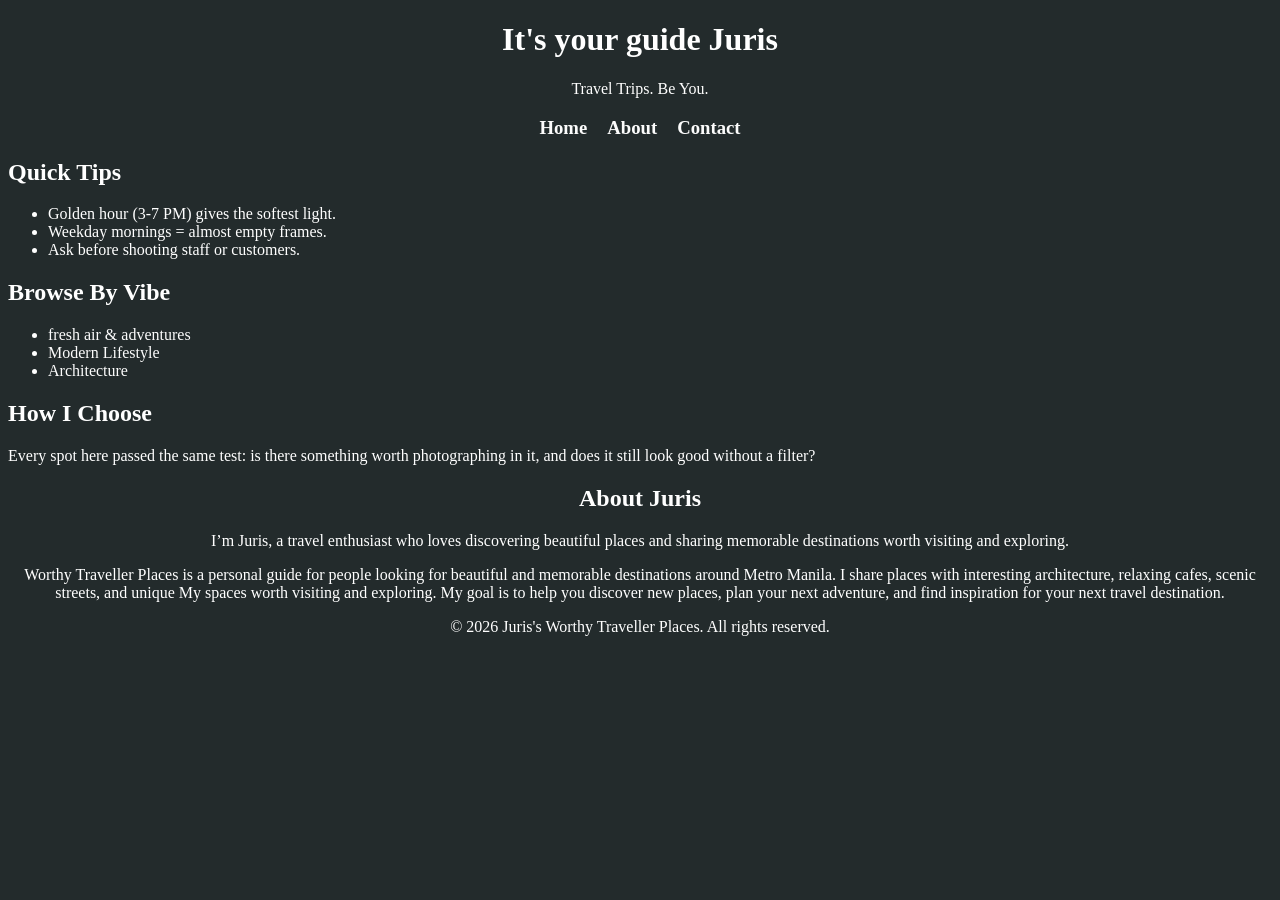
<file: about.html>
<!DOCTYPE html>

<html lang="en">

<head>
    <meta charset="UTF-8">
    <meta name="viewport" content="width=device-width, initial-scale=1.0">
    <title>About - Worthy Traveller Places</title>
        <style>
    a {
        color: #fcfcfc;
        text-decoration: none;
    }
</style>
   
</head>

<body style="background-color: rgb(35, 43, 44); color: white;">

<header>
    <h1 style="text-align: center;">It's your guide Juris</h1>
    <p style="text-align: center;">Travel Trips. Be You.</p>

    <h3><nav>
        <ul style="list-style-type: none; display: flex; justify-content: center; gap: 20px; padding: 0;">
            <li><a href="index.html">Home</a></li>
            <li><a href="about.html">About</a></li>
            <li><a href="contact.html">Contact</a></li>
        </ul>
    </nav></h3>
</header>

<aside>
        <h2>Quick Tips</h2>

        <ul>
            <li>Golden hour (3-7 PM) gives the softest light.</li>
            <li>Weekday mornings = almost empty frames.</li>
            <li>Ask before shooting staff or customers.</li>
        </ul>

        <h2>Browse By Vibe</h2>

        <ul>
            <li><a href="places/nachi-falls.html">fresh air &amp; adventures</a></li>
            <li><a href="places/new-york-city.html">Modern Lifestyle</a></li>
            <li><a href="places/paris.html">Architecture</a></li>
        </ul>

        <h2>How I Choose</h2>

        <p>
            Every spot here passed the same test: is there something worth
            photographing in it, and does it still look good without a filter?
        </p>
    </aside>


<main>

    <section>
        <h2 style="text-align: center;">About Juris</h2>

        <p style="text-align: center;">
            I’m Juris, a travel enthusiast who loves discovering beautiful places
            and sharing memorable destinations worth visiting and exploring.
        </p>

        <p style="text-align: center;">
            Worthy Traveller Places is a personal guide for people looking for beautiful
            and memorable destinations around Metro Manila. I share places with
            interesting architecture, relaxing cafes, scenic streets, and unique
            My spaces worth visiting and exploring.
            My goal is to help you discover new places, plan your next adventure,
            and find inspiration for your next travel destination.
        </p>
    </section>

</main>

<footer>
    <p style="text-align: center;">
        &copy; 2026 Juris's Worthy Traveller Places. All rights reserved.
    </p>
</footer>

</body>

</html>
</file>
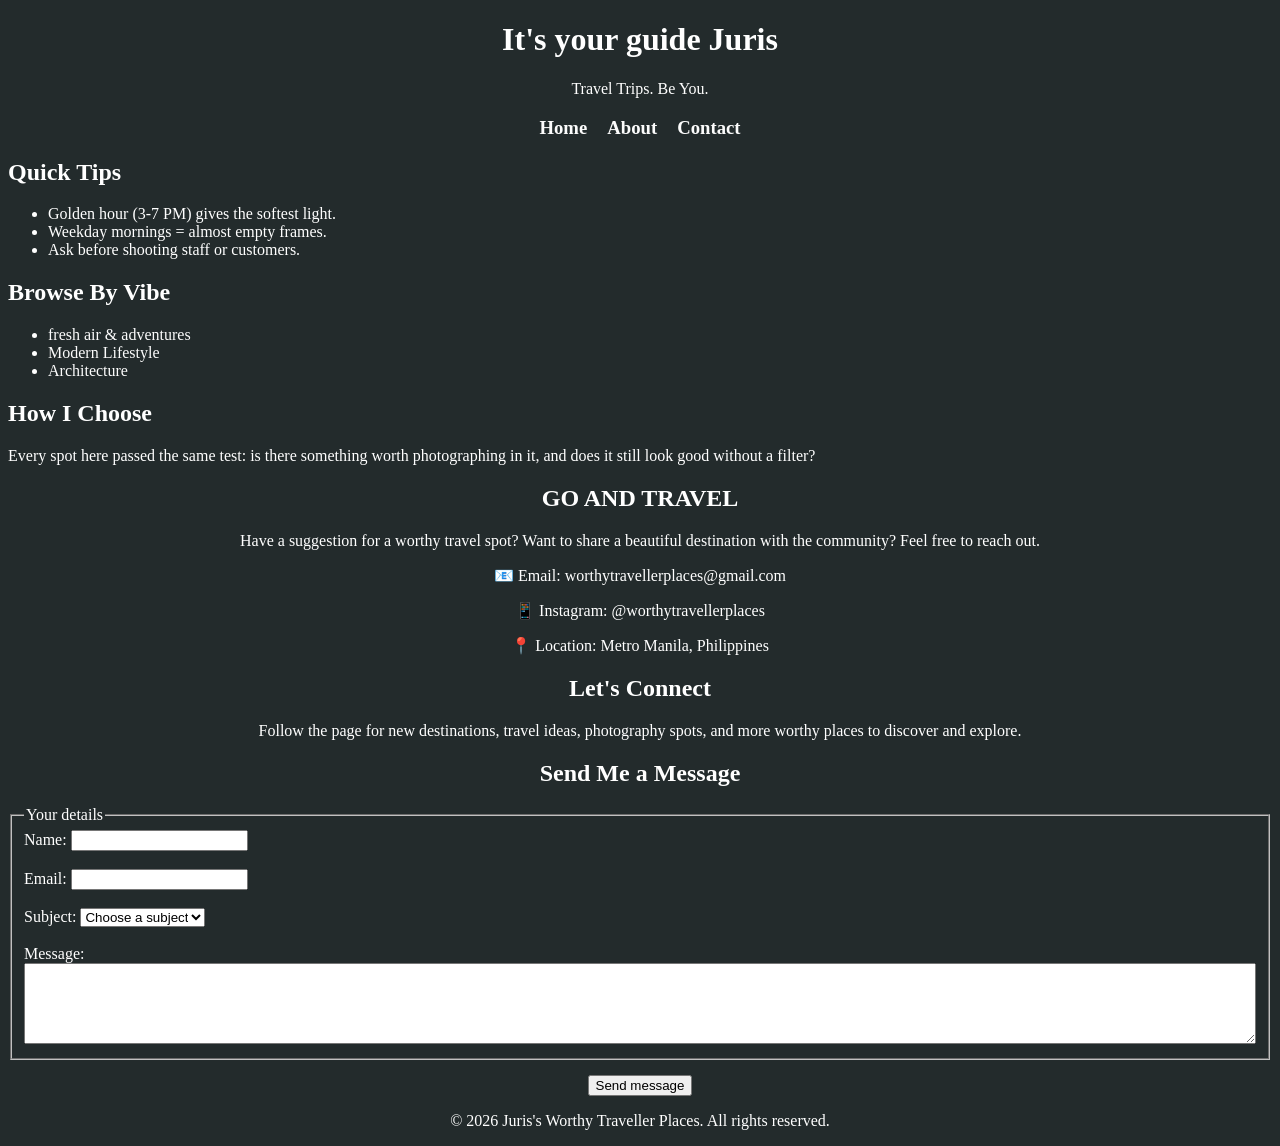
<file: contact.html>
<!DOCTYPE html>

<html lang="en">

<head>
    <meta charset="UTF-8">
    <meta name="viewport" content="width=device-width, initial-scale=1.0">
    <title>Contact - Worthy Traveller Places</title>
    <style>
    a {
        color: #fcfcfc;
        text-decoration: none;
    }
</style>
</head>

<body style="background-color: rgb(35, 43, 44); color: white;">

<header>
    <h1 style="text-align: center;">It's your guide Juris</h1>
    <p style="text-align: center;">Travel Trips. Be You.</p>

    <h3><nav>
        <ul style="list-style-type: none; display: flex; justify-content: center; gap: 20px; padding: 0;">
            <li><a href="index.html">Home</a></li>
            <li><a href="about.html">About</a></li>
            <li><a href="contact.html">Contact</a></li>
        </ul>
    </nav></h3>
</header>

 <aside>
        <h2>Quick Tips</h2>

        <ul>
            <li>Golden hour (3-7 PM) gives the softest light.</li>
            <li>Weekday mornings = almost empty frames.</li>
            <li>Ask before shooting staff or customers.</li>
        </ul>

        <h2>Browse By Vibe</h2>

        <ul>
            <li><a href="places/nachi-falls.html">fresh air &amp; adventures</a></li>
            <li><a href="places/new-york-city.html">Modern Lifestyle</a></li>
            <li><a href="places/paris.html">Architecture</a></li>
        </ul>

        <h2>How I Choose</h2>

        <p>
            Every spot here passed the same test: is there something worth
            photographing in it, and does it still look good without a filter?
        </p>
    </aside>

<main>

    <section>
        <h2 style="text-align: center;">GO AND TRAVEL</h2>

        <p style="text-align: center;">
            Have a suggestion for a worthy travel spot? Want to share a beautiful
            destination with the community? Feel free to reach out.
        </p>

        <p style="text-align: center;">
            📧 Email: worthytravellerplaces@gmail.com
        </p>

        <p style="text-align: center;">
            📱 Instagram: @worthytravellerplaces
        </p>

        <p style="text-align: center;">
            📍 Location: Metro Manila, Philippines
        </p>
    </section>

    <section>
        <h2 style="text-align: center;">Let's Connect</h2>

        <p style="text-align: center;">
            Follow the page for new destinations, travel ideas, photography spots,
            and more worthy places to discover and explore.
        </p>
    </section>

</main>



    <section>
        <h2 style="text-align: center;">Send Me a Message</h2>
    
        <form>
            <fieldset>
                <legend>Your details</legend>
    
                <label for="name">Name:</label>
                <input type="text" id="name" name="name" required>
    
                <br><br>
    
                <label for="email">Email:</label>
                <input type="email" id="email" name="email" required>
    
                <br><br>
    
                <label for="subject">Subject:</label>
                <select id="subject" name="subject" required>
                    <option value="">Choose a subject</option>
                    <option value="suggest-place">Suggest a place</option>
                    <option value="correct-detail">Correct a detail</option>
                    <option value="question">Ask a question</option>
                    <option value="other">Something else</option>
                </select>
    
                <br><br>
    
                <label for="message">Message:</label><br>
                <textarea id="message" name="message" rows="5" required
                    style="width: 100%; box-sizing: border-box;"></textarea>
    
            </fieldset>
    
            <div style="text-align: center; margin-top: 15px;">
                <button type="submit">Send message</button>
            </div>
        </form>
    </section>
    </main>

<footer>
    <p style="text-align: center;">
        &copy; 2026 Juris's Worthy Traveller Places. All rights reserved.
    </p>
</footer>

</body>

</html>
</file>
